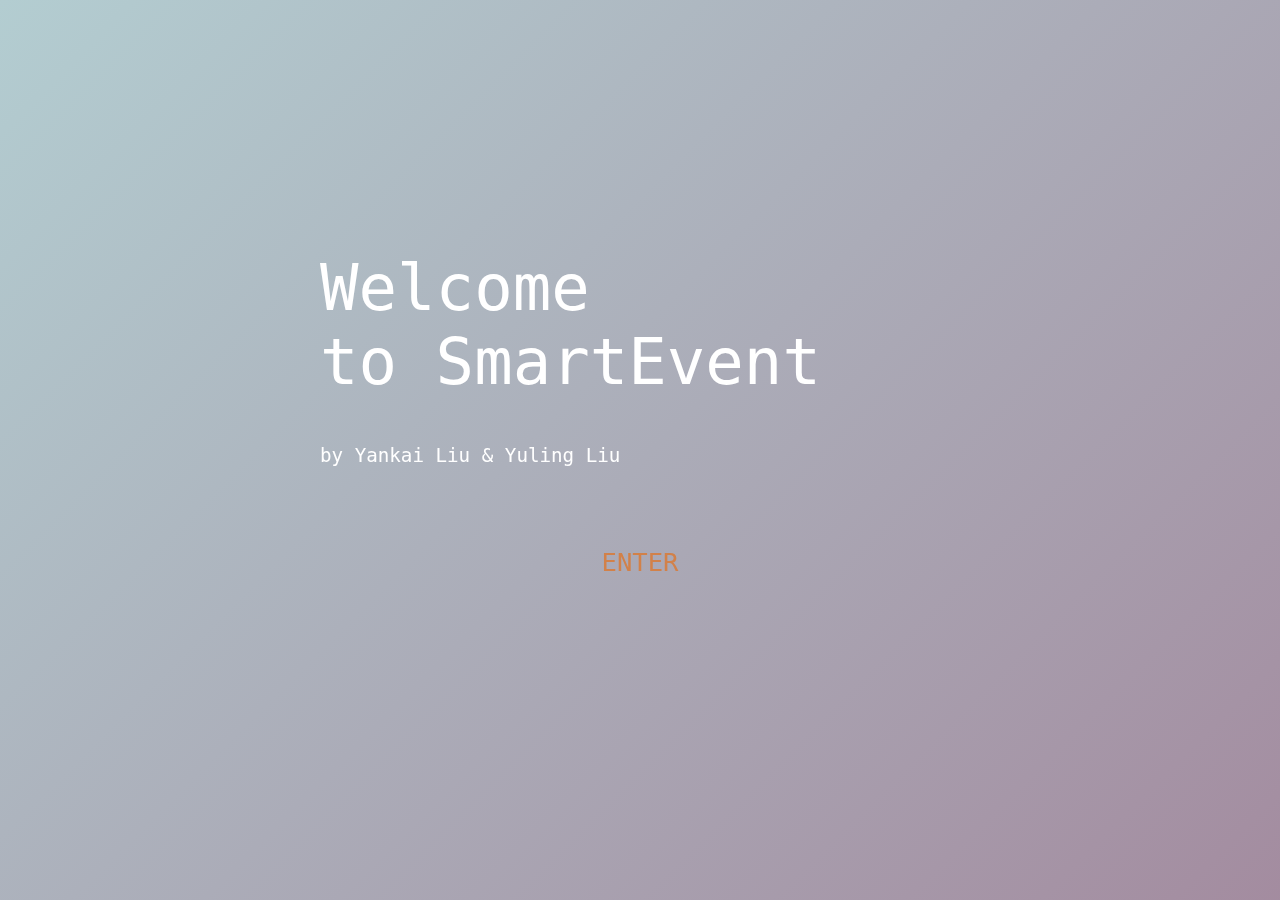
<file: WebContent/index.html>
<!DOCTYPE html>
<html>
    <head>
        <meta charset="utf-8">
        <meta name="viewport" content="width=device-width, initial-scale=1">
        <title>Welcome</title>
        <style type="text/css">

            * {
                margin: 0px;
                padding: 0px;
            }
            body {
                font-family: 'Monospace', 	Courier;
                font-weight: 500;
                font-size: 0.4em;
            }

            .welcome-section {
                position: absolute;
                width: 100%;
                height: 100%;
                top: 0;
                left: 0;

                background: linear-gradient(-45deg, #FC575E, #90D5EC, #9E768F, #B3CDD1);
	              background-size: 400% 400%;
	              animation: gradient 15s ease infinite;
                overflow: hidden;
            }


            @keyframes gradient {
            	0% {
            		background-position: 0% 50%;
            	}
            	50% {
            		background-position: 100% 50%;
            	}
            	100% {
            		background-position: 0% 50%;
            	}
            }

            .welcome-section .content-wrap {
                position: absolute;
                left: 50%;
                top: 46%;
                transform: translate3d(-50%, -50%, 0);

            }
            .welcome-section .content-wrap .fly-in-text {
                list-style: none;

            }
            .welcome-section .content-wrap .fly-in-text li{
                display: inline-block;
                margin-right: 15px;
                font-size: 1em;
                color: #fff;
                opacity: 1;
                transition: all 2s ease;

            }
            .welcome-section .content-wrap .fly-in-text li:last-child {
                padding-top: 45px;
                font-size: 3em;
            }
            .welcome-section .content-wrap .enter-button {
                padding-top: 80px;
                display: block;
                text-align: center;
                font-size: 30em;
                text-decoration: none;
                text-transform: uppercase;
                color: #d28149;
                opacity: 1;
                transition: all 1s ease 2s;
            }

            .welcome-section.content-hidden .content-wrap .fly-in-text li { opacity: 0;}
            .welcome-section.content-hidden .content-wrap .fly-in-text li:nth-child(1) { transform: translate3d(-100px, 0, 0); }
            .welcome-section.content-hidden .content-wrap .fly-in-text li:nth-child(2) { transform: translate3d(100px, 0, 0); }
            .welcome-section.content-hidden .content-wrap .enter-button { opacity: 0; transform: translate3d(0, -30px, 0); }

            @media (min-width: 800px) {
                .welcome-section .content-wrap .fly-in-text li { font-size: 10em;}
                .welcome-section .content-wrap .enter-button { font-size: 4em; }
            }
        </style>
    </head>
    <body>
        <div class="welcome-section content-hidden">
            <div class="content-wrap">
                <ul class="fly-in-text">
                    <li>Welcome</li>
                    <li>to SmartEvent</li>
                    <li> by Yankai Liu & Yuling Liu</li>
                </ul>
                <a href="#" class="enter-button">Enter</a>
            </div>
        </div>

        <script src="https://ajax.googleapis.com/ajax/libs/jquery/3.1.0/jquery.min.js"></script>
        <script type="text/javascript">

            $(function() {
                var welcomeSection = $('.welcome-section'),
                    enterButton = welcomeSection.find('.enter-button');

                setTimeout(function() {
                    welcomeSection.removeClass('content-hidden');
                }, 500);

                enterButton.on('click', function(e) {
                  window.location.href='content.html';
                  welcomeSection.addClass('content-hidden').fadeOut();
                });
            })();
        </script>
    </body>
</html>
</file>
